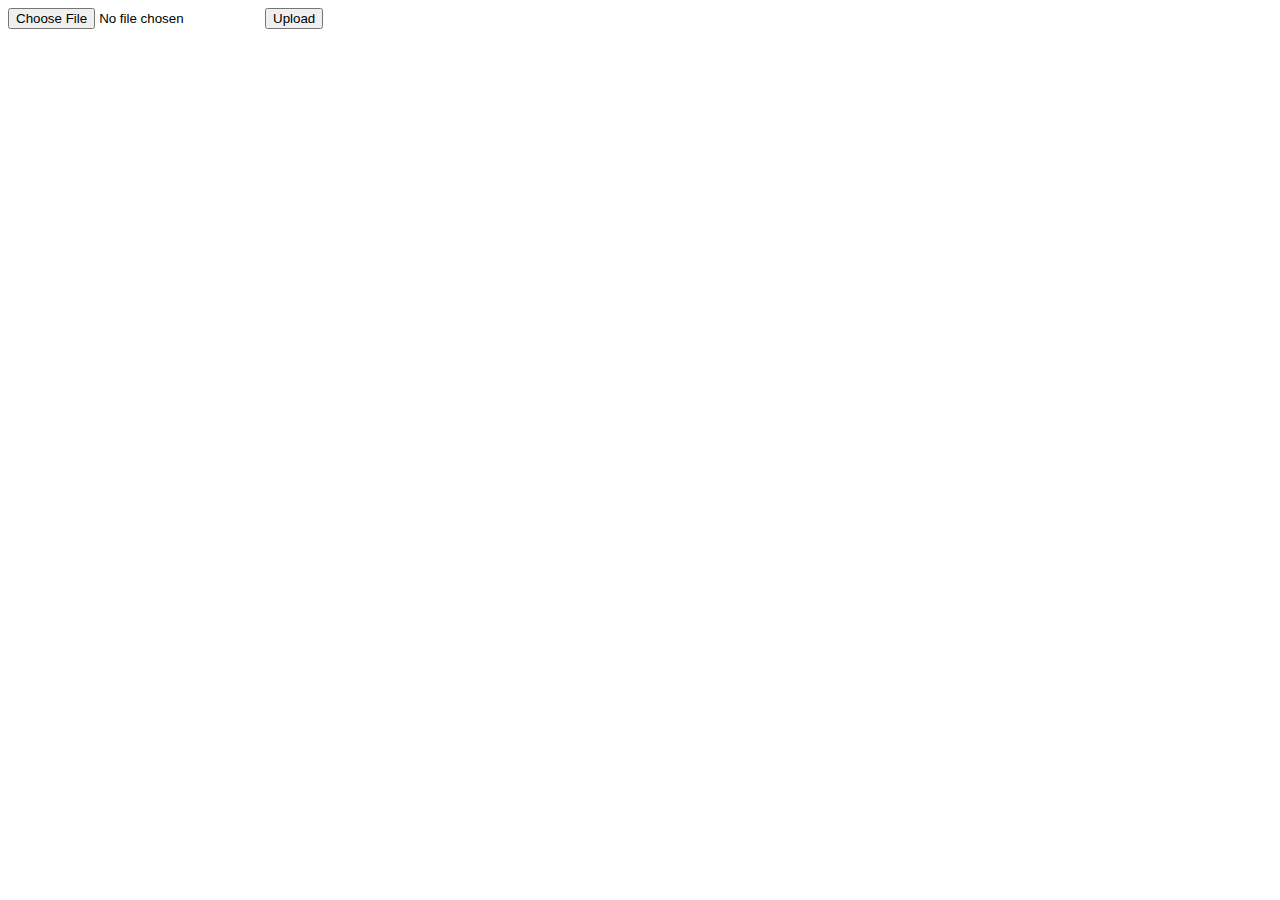
<file: templates/file_detch.html>
<!DOCTYPE html>
<html lang="en">
<head>
    <meta charset="UTF-8">
    <title>Title</title>
</head>
<body>
<form action="{{ url_for('data') }}" method="post" enctype="multipart/form-data">
    <input type="file" name="file">
    <input type="submit" value="Upload">
</form>


</body>
</html>
</file>
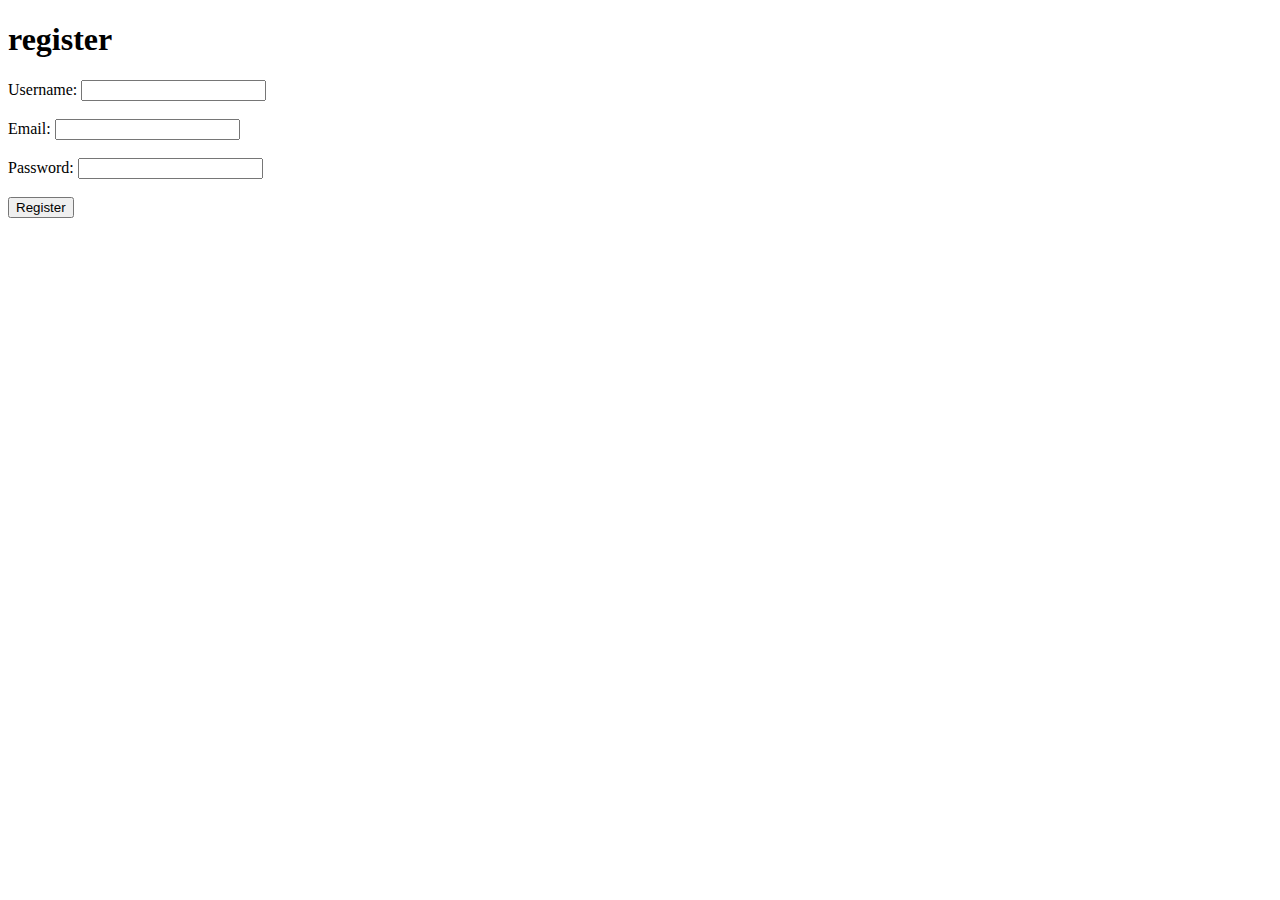
<file: templates/formfetch.html>
<!DOCTYPE html>
<html lang="en">
<head>
    <meta charset="UTF-8">
    <title>registration</title>
</head>
<body>
<h1>register</h1>
<form action="{{url_for('data')}}" method="POST">
  <label for="username">Username:</label>
        <input type="text" id="username" name="username" required><br><br>

        <label for="email">Email:</label>
        <input type="email" id="email" name="email" required><br><br>

        <label for="password">Password:</label>
        <input type="password" id="password" name="pass" required><br><br>

        <input type="submit" value="Register">
</form>


</body>
</html>
</file>
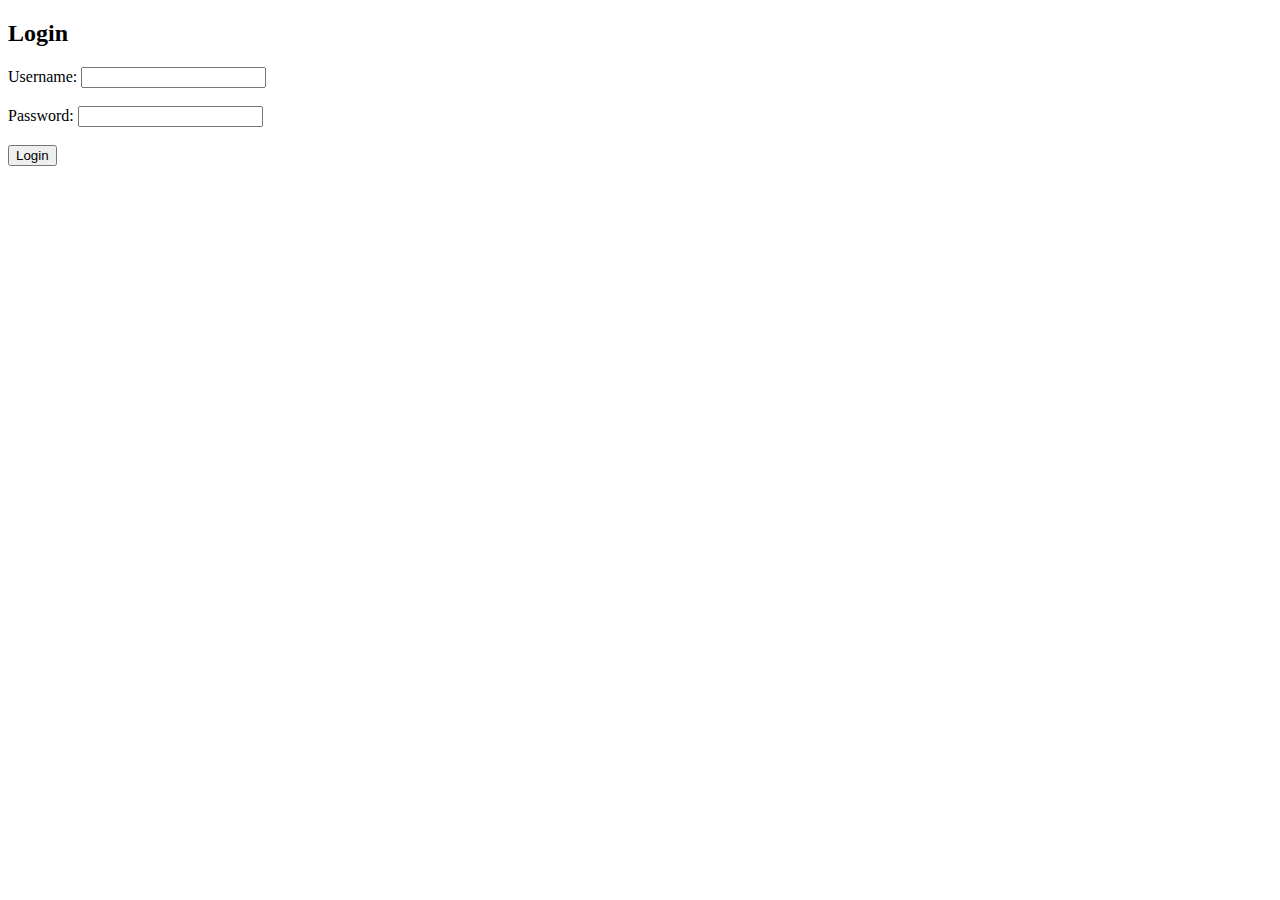
<file: templates/loginform.html>
<!DOCTYPE html>
<html lang="en">
<head>
    <meta charset="UTF-8">
    <meta name="viewport" content="width=device-width, initial-scale=1.0">
    <title>Login Form</title>
</head>
<body>
    <div>
        <h2>Login</h2>
        <form action="/formlogin" method="GET">  <!-- This action should match the Flask route -->
            <label for="username">Username:</label>
            <input type="text" id="username" name="name" required><br><br>

            <label for="password">Password:</label>
            <input type="password" id="password" name="pass" required><br><br>

            <input type="submit" value="Login">
        </form>
    </div>
</body>
</html>
</file>
